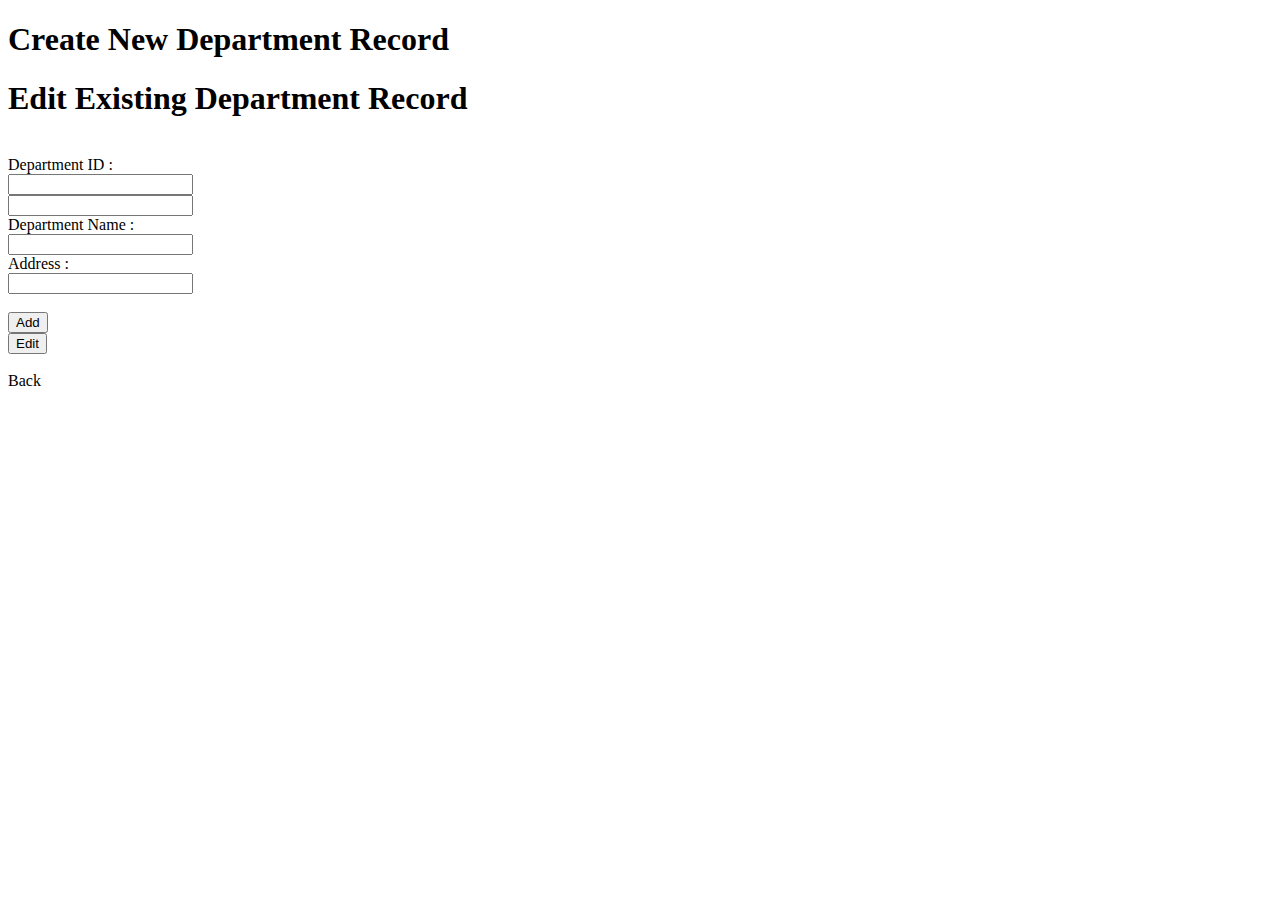
<file: src/main/resources/templates/department_form.html>
<!DOCTYPE html>
<html xmlns:th="http://www.thymeleaf.org">
<head>
<meta charset="ISO-8859-1">
<link rel="stylesheet"
	th:href="@{/webjars/bootstrap/css/bootstrap.min.css}" />

<title th:if="${department.did==null} or ${department.did==0}">Create
	New Department Entry</title>
<title th:unless="${department.did==null} or ${department.did==0}">Edit
	Existing Department Record</title>

</head>
<body>



	<div th:switch="${department.did == null} or ${department.did == 0}">
		<h1 th:case="${true}">Create New Department Record</h1>
		<h1 th:case="*">Edit Existing Department Record</h1>
	</div>
<br>


	<form th:action="@{/department/add}" th:object="${department}"
		method="POST">
		<div>
			<label class="form-label"> Department ID : </label>
			<div th:unless="${department.did==null} or ${department.did==0}">
				<input type="text" th:field="*{Did}" onfocus="blur();"
					class="col-sm-3 form-control" readonly />
			</div>
			<div th:if="${department.did==null} or ${department.did==0}">
				<input type="text" th:field="*{Did}" class="col-sm-3 form-control" />
			</div>
		</div>
		<div>
			<label class="form-label"> Department Name : </label>
			<div>
				<input type="text" th:field="*{Dname}" class="col-sm-3 form-control" />
			</div>
		</div>

		<div>
			<label class="form-label"> Address : </label>
			<div>
				<input type="text" th:field="*{Address}"
					class="col-sm-3 form-control" />
			</div>
		</div>
		<br>
		<div>
			<div th:if="${department.did==null} or ${department.did==0}">
				<button type="submit" name="add" value="add" class="btn btn-info">Add</button>
			</div>
			<div th:unless="${department.did==null} or ${department.did==0}">
				<button type="submit" name="edit" value="edit" class="btn btn-info">Edit</button>
			</div>
		</div>
		<br>
	</form>
	<a th:href="@{/department}" class="btn btn-info">Back</a>
</body>
</html>
</file>
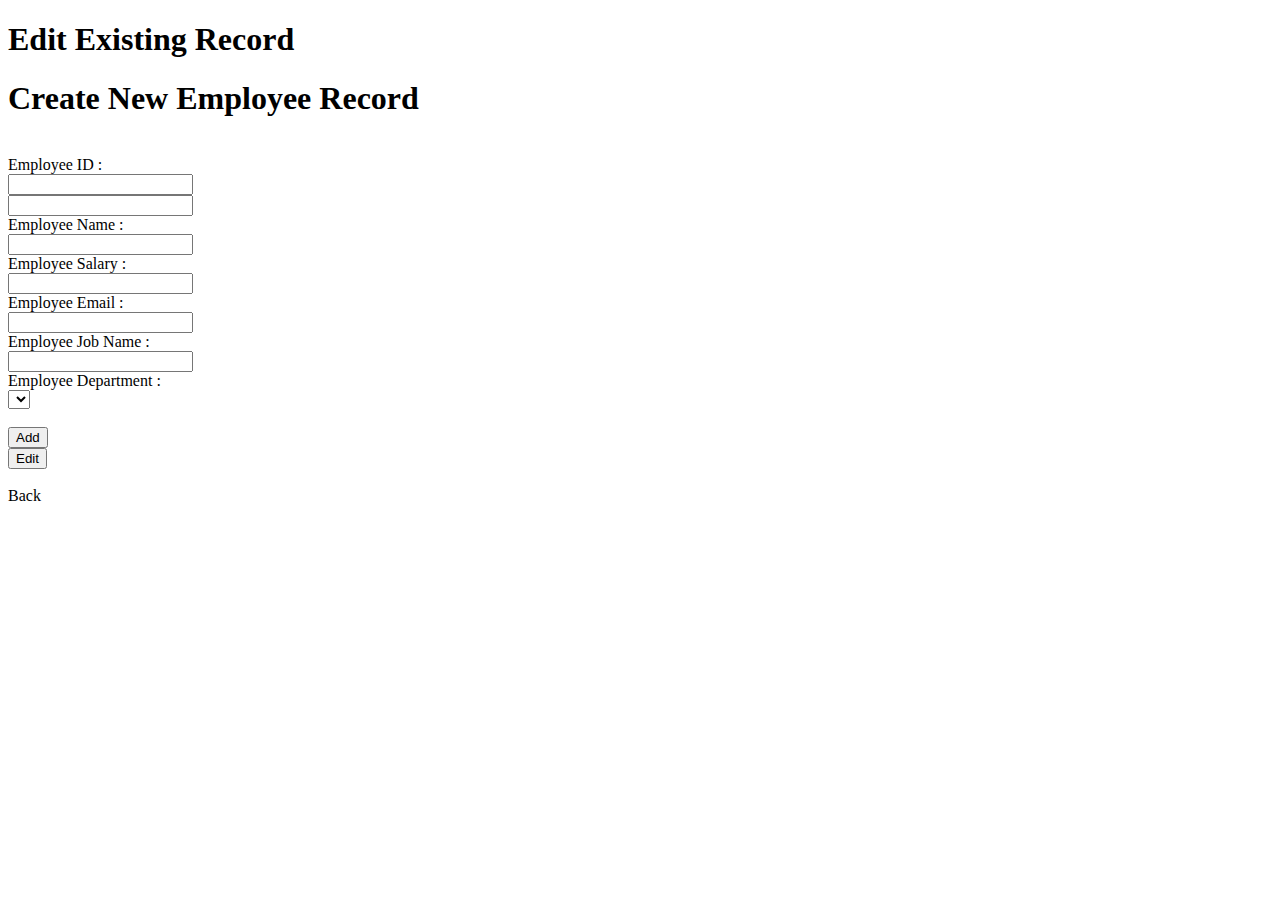
<file: src/main/resources/templates/employee_form.html>
<!DOCTYPE html>
<html xmlns:th="http://www.thymeleaf.org">
<head>
<meta charset="ISO-8859-1">
<link rel="stylesheet"
	th:href="@{/webjars/bootstrap/css/bootstrap.min.css}" />

<title th:if="${employee.name==null} or ${employee.name==0}">Create
	New Employee Entry</title>
<title th:unless="${employee.empid==null} or ${employee.empid==0}">Edit
	Existing Employee Record</title>

</head>
<body>


	<div>
		<h1 th:unless="${employee.empid==null} or ${employee.empid==0}">Edit
			Existing Record</h1>
		<h1 th:if="${employee.name==null} or ${employee.name==0}">Create
			New Employee Record</h1>
	</div>
	<br>

	<form th:action="@{/employees/add}" th:object="${employee}"
		method="POST">
		<div>
			<label class="form-label"> Employee ID : </label>
			<div th:unless="${employee.empid==null} or ${employee.empid==0}">
				<input type="text" th:field="*{Empid}" onfocus="blur();"
					class="col-sm-3 form-control" readonly />
			</div>
			<!-- temporarily useless line of code -->
			<div th:if="${employee.empid==null} or ${employee.empid==0}">
				<input type="text" th:field="*{Empid}" class="col-sm-3 form-control" placeholder=""/>
			</div>
		</div>
		<div>
			<label class="form-label"> Employee Name : </label>
			<div>
				<input type="text" th:field="*{Name}" class="col-sm-3 form-control" />
			</div>
		</div>

		<div>
			<label class="form-label"> Employee Salary : </label>
			<div>
				<input type="text" th:field="*{Salary}"
					class="col-sm-3 form-control" />
			</div>
		</div>
		<div>
			<label class="form-label"> Employee Email : </label>
			<div>
				<input type="text" th:field="*{Email}" class="col-sm-3 form-control" />
			</div>
		</div>
		<div>
			<label class="form-label"> Employee Job Name : </label>
			<div>
				<input type="text" th:field="*{Jobname}"
					class="col-sm-3 form-control" />
			</div>
		</div>
		<div>
			<label class="form-label"> Employee Department : </label>
			<div>
				<select th:field="*{Department}" class="col-sm-3 form-control"
					required>
					<th:block th:each="dept : ${listDepartments}">
						<option th:text="${dept.dname}" th:value="${dept.did}" />
					</th:block>
				</select>
			</div>
		</div>
		<br>
		<div>
			<div th:if="${employee.name==null} or ${employee.name==0}">
				<button type="submit" name="add" value="add" class="btn btn-info">Add</button>
			</div>

			<div th:unless="${employee.name==null} or ${employee.name==0}">
				<button type="submit" name="edit" value="edit" class="btn btn-info">Edit</button>
			</div>
		</div>
	</form>
	<br>
	<a th:href="@{/employees}" class="btn btn-info">Back</a>
</body>
</html>
</file>
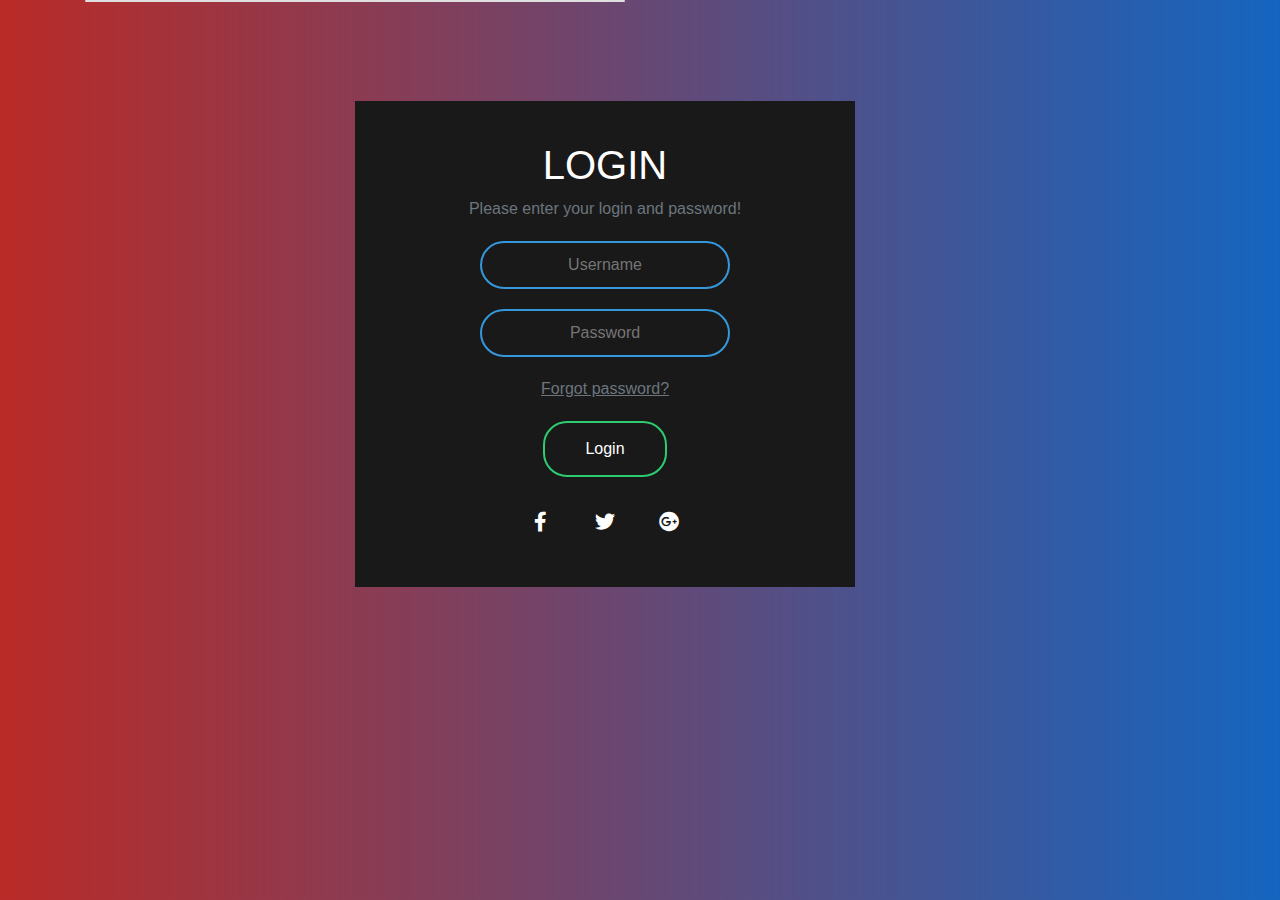
<file: src/main/resources/templates/login.html>
<!DOCTYPE html>
<html xmlns:th="http://www.thymeleaf.org">
<head>
<meta charset="ISO-8859-1"> 
<meta name="google-signin-client_id" content="978528847719-0rq1m8mn04d9nktuqe3h2t1ovslpkeij.apps.googleusercontent.com">
<meta name='viewport' content='width=device-width, initial-scale=1'>
<title>EMS Login</title>
<!-- <script type="text/javascript" src="/webjars/js-cookie/js.cookie.js"></script> -->
<link href='https://maxcdn.bootstrapcdn.com/bootstrap/4.0.0/css/bootstrap.min.css' rel='stylesheet'>
<link href='https://use.fontawesome.com/releases/v5.8.1/css/all.css' rel='stylesheet'>
<script type='text/javascript'src='https://cdnjs.cloudflare.com/ajax/libs/jquery/3.2.1/jquery.min.js'></script>
<script type='text/javascript'src='https://stackpath.bootstrapcdn.com/bootstrap/4.0.0/js/bootstrap.bundle.min.js'></script>
<script>
//Script for google..need to check
	function onSignIn(googleUser) {
		// Useful data for your client-side scripts:
		var profile = googleUser.getBasicProfile();
		console.log("ID: " + profile.getId()); // Don't send this directly to your server!
		console.log('Full Name: ' + profile.getName());
		console.log('Given Name: ' + profile.getGivenName());
		console.log('Family Name: ' + profile.getFamilyName());
		console.log("Image URL: " + profile.getImageUrl());
		console.log("Email: " + profile.getEmail());

		// The ID token you need to pass to your backend:
		var id_token = googleUser.getAuthResponse().id_token;
		console.log("ID Token: " + id_token);
	}
</script>




<style>
body {
	margin: 0;
	padding: 0;
	font-family: sans-serif;
	background: linear-gradient(to right, #b92b27, #1565c0)
}

.box {
	width: 500px;
	padding: 40px;
	position: absolute;
	top: 50%;
	left: 50%;
	background: #191919;;
	text-align: center;
	transition: 0.25s;
	margin-top: 100px
}

.box input[type="text"], .box input[type="password"] {
	border: 0;
	background: none;
	display: block;
	margin: 20px auto;
	text-align: center;
	border: 2px solid #3498db;
	padding: 10px 10px;
	width: 250px;
	outline: none;
	color: white;
	border-radius: 24px;
	transition: 0.25s
}

.box h1 {
	color: white;
	text-transform: uppercase;
	font-weight: 500
}

.box input[type="text"]:focus, .box input[type="password"]:focus {
	width: 300px;
	border-color: #2ecc71
}

.box input[type="submit"] {
	border: 0;
	background: none;
	display: block;
	margin: 20px auto;
	text-align: center;
	border: 2px solid #2ecc71;
	padding: 14px 40px;
	outline: none;
	color: white;
	border-radius: 24px;
	transition: 0.25s;
	cursor: pointer
}

.box input[type="submit"]:hover {
	background: #2ecc71
}

.forgot {
	text-decoration: underline
}

ul.social-network {
	list-style: none;
	display: inline;
	margin-left: 0 !important;
	padding: 0
}

ul.social-network li {
	display: inline;
	margin: 0 5px
}

.social-network a.icoFacebook:hover {
	background-color: #3B5998
}

.social-network a.icoTwitter:hover {
	background-color: #33ccff
}

.social-network a.icoGoogle:hover {
	background-color: #BD3518
}

.social-network a.icoFacebook:hover i, .social-network a.icoTwitter:hover i,
	.social-network a.icoGoogle:hover i {
	color: #fff
}

a.socialIcon:hover, .socialHoverClass {
	color: #44BCDD
}

.social-circle li a {
	display: inline-block;
	position: relative;
	margin: 0 auto 0 auto;
	border-radius: 50%;
	text-align: center;
	width: 50px;
	height: 50px;
	font-size: 20px
}

.social-circle li i {
	margin: 0;
	line-height: 50px;
	text-align: center
}

.social-circle li a:hover i, .triggeredHover {
	transform: rotate(360deg);
	transition: all 0.2s
}

.social-circle i {
	color: #fff;
	transition: all 0.8s;
	transition: all 0.8s
}
</style>

</head>

<body oncontextmenu='return false' class='snippet-body'>
	
<script>
  window.fbAsyncInit = function() {
    FB.init({
      appId      : '342635437164091',
      cookie     : true,
      xfbml      : true,
      version    : 'v10.0'
    });
      
    FB.AppEvents.logPageView();   
      
  };

  (function(d, s, id){
     var js, fjs = d.getElementsByTagName(s)[0];
     if (d.getElementById(id)) {return;}
     js = d.createElement(s); js.id = id;
     js.src = "https://connect.facebook.net/en_US/sdk.js";
     fjs.parentNode.insertBefore(js, fjs);
   }(document, 'script', 'facebook-jssdk'));
  

</script>
	<div class="container" onLoad="onSignIn(googleUser);">
		<div class="row">
			<div class="col-md-6">
				<div class="card">
					<form class="box form-signin" th:action="@{/login}" method="post">
						<h1>Login</h1>
						<p class="text-muted">Please enter your login and password!</p>
						<input type="text" name="username" id="username" placeholder="Username"> 
						<input type="password" name="password" id="password" placeholder="Password"> 
						<!-- Work in progress for Forget Password and Registration -->
						<a class="forgot text-muted" href="#">Forgot password?</a> 
						<input type="submit" name="" value="Login" class="btn">
						<div class="col-md-12">
							<ul class="social-network social-circle">
								<li><a href="https://emstesting1.herokuapp.com/oauth2/authorization/facebook" class="icoFacebook" title="Facebook">
									<i class="fab fa-facebook-f"></i></a>
								</li>
								<li><a href="#" class="icoTwitter" title="Twitter">
									<i class="fab fa-twitter"></i></a>
								</li>
								<li><a href="https://emstesting1.herokuapp.com/oauth2/authorization/google" class="icoGoogle" title="Google +" data-onsuccess="onSignIn">
									<i class="fab fa-google-plus"></i></a>
								</li>
								<!-- 
								<li><a href="http://localhost:8080/oauth2/authorization/google" class="icoGoogle" title="Google +">
									<i class="fab fa-google-plus"></i></a>
									 
								</li>-->
							</ul>
						</div>
						
					</form>
				</div>
			</div>
		</div>
	</div>
</body>
</html>
</file>
